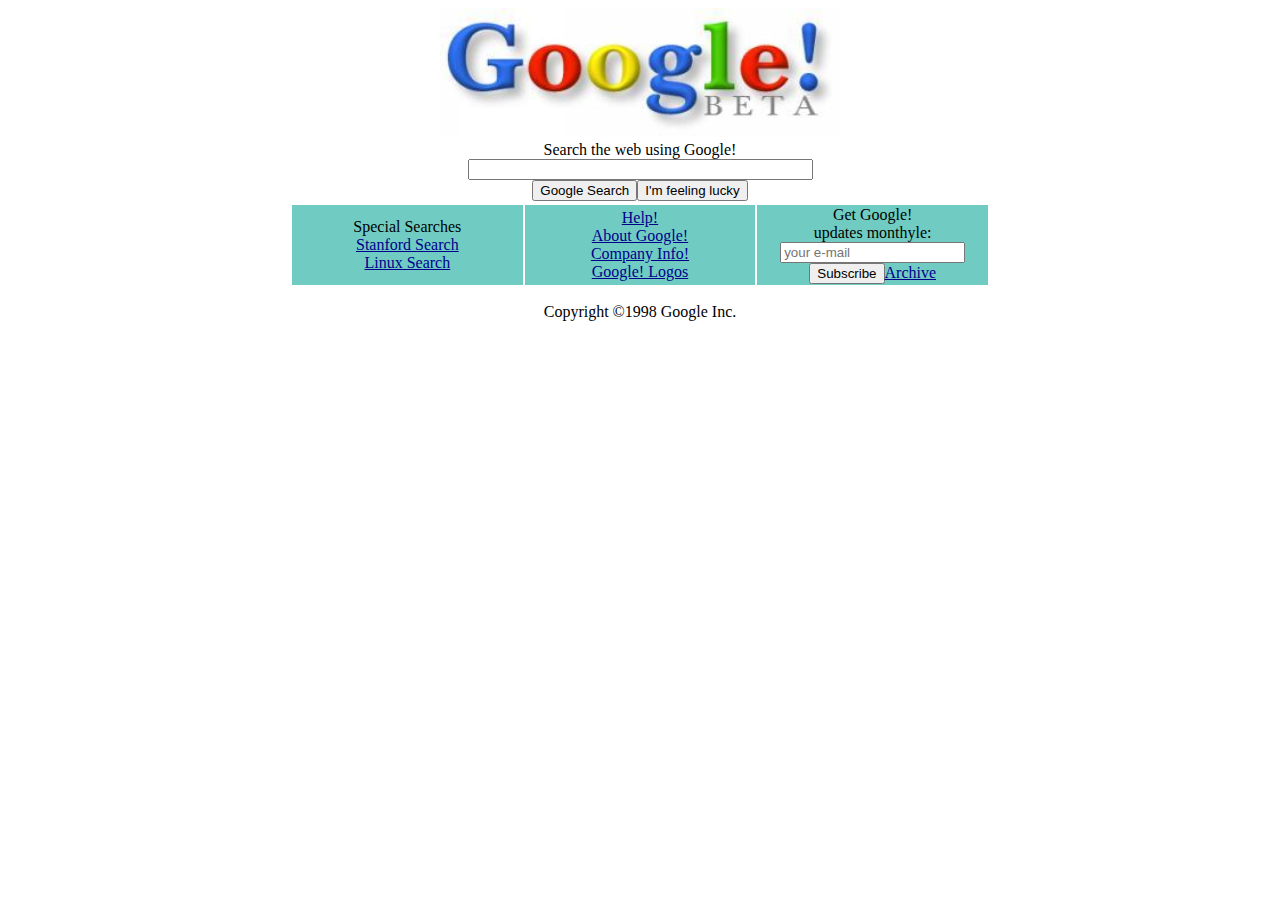
<file: CSS - Ödev 2/index.html>
<!DOCTYPE html>
<html lang="en">
  <head>
    <meta charset="UTF-8" />
    <meta http-equiv="X-UA-Compatible" content="IE=edge" />
    <meta name="viewport" content="width=device-width, initial-scale=1.0" />
    <title>Google</title>
    <link rel="stylesheet" href="style.css" />
  </head>
  <body>
    <center>
    <!-- logo -->
    <div>
      <img height="200" src="google1998.jpeg" alt="google1998" srcset="" />
    </div>

    <!-- search & special searc -->
   <table> 
      <tbody>
       
        <tr>
     
            <!-- search-bar-div -->
    
            <form class="form">
              Search the web using Google! <br />
              <input type="text" name="q" value="" size="40" /><br />
              <input type="submit" value="Google Search" />
              <input type="submit" name="sa" value="I'm feeling lucky" />
              <br />
            </form>
        
        
        </tr>
        <!-- special-section -->
        <tr class="special_search">
          <td>Special Searches   <br />
            <a href="">Stanford Search</a>   <br />
            <a href="">Linux Search</a>
          </td>
          <td><a href="">Help!</a>   <br />
            <a href="">About Google!</a>   <br />
            <a href="">Company Info!</a>   <br />
            <a href="">Google! Logos</a>   <br />
          </td>
          <td>Get Google! <br />
          updates monthyle:<br />
          <input mailto="" placeholder="your e-mail"></input>
          <button>Subscribe</button><a href="">Archive</a>
          </td>
        </tr>
      </tbody>
    </table>
    <!-- footer -->
    <footer><p>Copyright ©1998 Google Inc.</p></footer>
  </body>
</center>
</html>
</file>
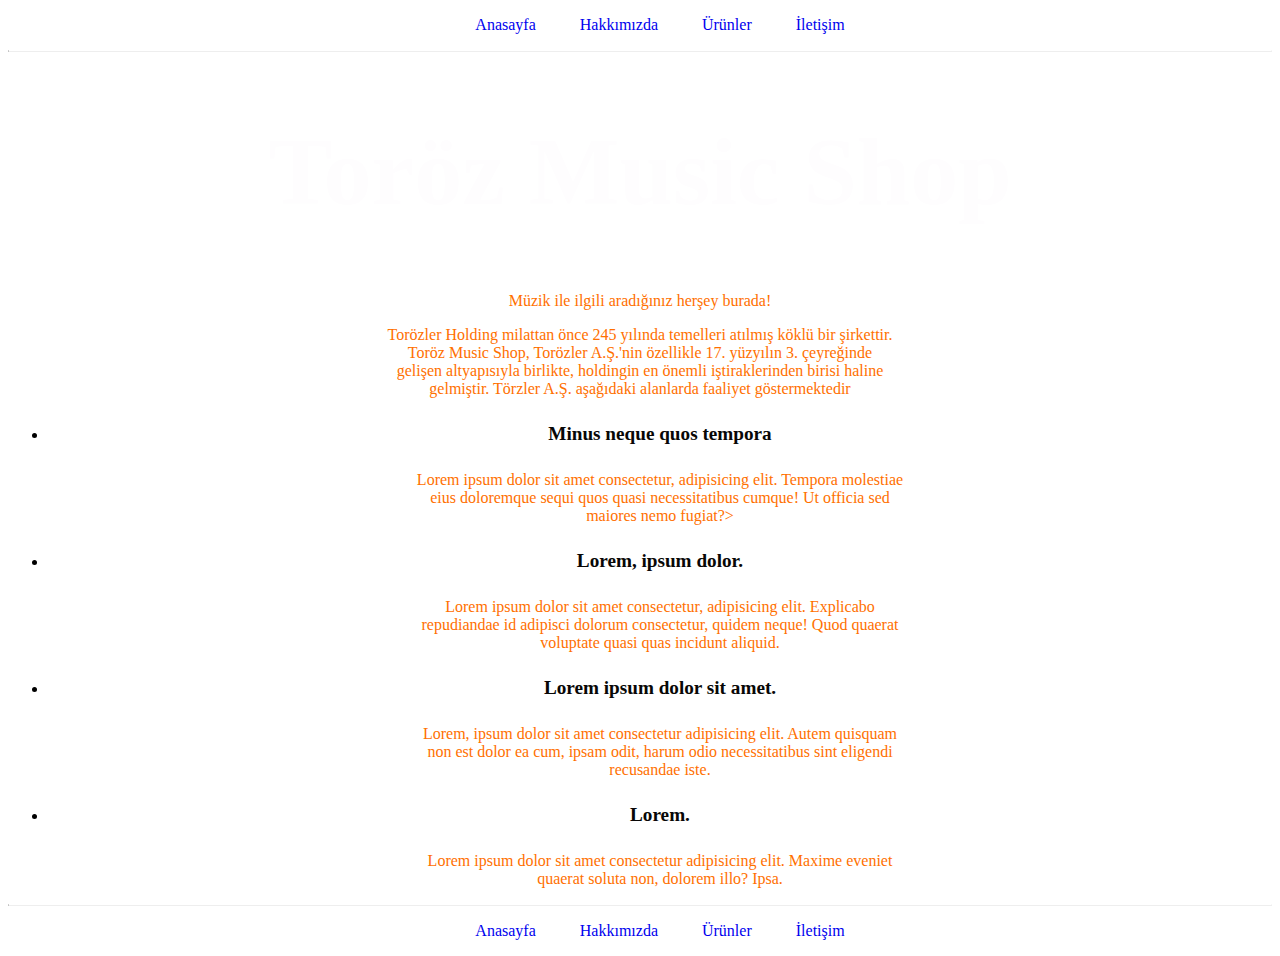
<file: CSS - Ödev 1/about.html>
<!DOCTYPE html>
<html lang="tr">
  <head>
    <meta charset="UTF-8" />
    <meta http-equiv="X-UA-Compatible" content="IE=edge" />
    <meta name="viewport" content="width=device-width, initial-scale=1.0" />
    <link rel="preconnect" href="https://fonts.googleapis.com" />
    <link rel="preconnect" href="https://fonts.gstatic.com" crossorigin />
    <link
      href="https://fonts.googleapis.com/css2?family=Sevillana&display=swap"
      rel="stylesheet"
    />
    <style>
      @import url("https://fonts.googleapis.com/css2?family=Sevillana&display=swap");
    </style>
    <link rel="stylesheet" href="style.css" />
    <title>Toröz | About</title>
  </head>
  <body>
    <!-- header -->
    <nav>
      <ul class="list_container">
        <a href="index.html">
          <li>Anasayfa</li>
        </a>
        <a href="about.html">
          <li>Hakkımızda</li>
        </a>
        <a href="products.html">
          <li>Ürünler</li>
        </a>
        <a href="contact.html">
          <li>İletişim</li>
        </a>
      </ul>
    </nav>
    <hr />
    <!-- layout -->
    <h1>Toröz Music Shop</h1>
    <p >Müzik ile ilgili aradığınız herşey burada!</p>
    <p> Torözler Holding milattan önce 245 yılında temelleri atılmış köklü bir şirkettir. <br>
    Toröz Music Shop, Torözler A.Ş.'nin özellikle 17. yüzyılın 3. çeyreğinde gelişen  altyapısıyla  birlikte, holdingin en önemli iştiraklerinden birisi haline gelmiştir. Törzler A.Ş. aşağıdaki alanlarda faaliyet göstermektedir</p>
    <ul>
        <li>
            <h4> Minus neque quos tempora  </h4>
                <p>Lorem ipsum dolor sit amet consectetur, adipisicing elit. Tempora molestiae eius doloremque sequi quos quasi necessitatibus cumque! Ut officia sed maiores nemo fugiat?></p>
        </li>
        <li>
            <h4>Lorem, ipsum dolor. </h4>
                <p>Lorem ipsum dolor sit amet consectetur, adipisicing elit. Explicabo repudiandae id adipisci dolorum consectetur, quidem neque! Quod quaerat voluptate quasi quas incidunt aliquid.</p>
        </li>
        <li>
            <h4>Lorem ipsum dolor sit amet. </h4>
                <p>Lorem, ipsum dolor sit amet consectetur adipisicing elit. Autem quisquam non est dolor ea cum, ipsam odit, harum odio necessitatibus sint eligendi recusandae iste.</p>
        </li>
        <li>
            <h4>Lorem.  </h4>
                <p>Lorem ipsum dolor sit amet consectetur adipisicing elit. Maxime eveniet quaerat soluta non, dolorem illo? Ipsa.</p>
        </li>
    </ul>

    <!-- footer -->
    <hr />
    <footer>
      <nav>
        <ul class="list_container">
          <a href="index.html">
            <li>Anasayfa</li>
          </a>
          <a href="about.html">
            <li>Hakkımızda</li>
          </a>
          <a href="products.html">
            <li>Ürünler</li>
          </a>
          <a href="contact.html">
            <li>İletişim</li>
          </a>
        </ul>
      </nav>
    </footer>
  </body>
</html>
</file>
<file: CSS - Ödev 2/style.css>
html {
  display: table;
  margin: auto;
  
}

body {
  background-color: rgb(255, 255, 255);
  display: block;
  margin: 8px;
  width: 700px;
  justify-content: center;
  
}
a{
  color: darkblue;
}
img{
  width: 400px;
  height: auto;
}
table{
  justify-content: center;
  }
.special_search{
  background-color:#70CCC2;
  text-align: center;

}
.special_search td{
  width: 33%;
}


/* .special_search td{
   width: 33%; 
   text-align: center;
  } */

/* .special_search,form{
  left: 50%;
  transform: translate(-50%, -50%);
  float:relative;
  text-align:center;
  display: table;
}
.special_search{
  margin-top: auto;
} */
</file>
<file: CSS - Ödev 1/style.css>
html,body{

 
        background: url('https://images.unsplash.com/photo-1445375011782-2384686778a0?ixlib=rb-4.0.3&ixid=MnwxMjA3fDB8MHxwaG90by1wYWdlfHx8fGVufDB8fHx8&auto=format&fit=crop&w=1470&q=80') no-repeat center center fixed; 
        -webkit-background-size: cover;
        -moz-background-size: cover;
        -o-background-size: cover;
        background-size: cover;
        text-align: center;
        
}
h1{
    color:#fefdfe;
    font-size: 6rem;
}
p{
    padding: 0 30%;
    color:#FF7000;
    list-style-position: inside;
}
hr{
    border-top: 1px solid white;
}
h4{
    color:#080706;
    list-style-position: inside;
    font-size: 1.2rem;
    text-decoration: none;
}


a:link{
    text-decoration-color: rgb(195, 78, 10);
    text-transform: capitalize;
    font-size: 1rem;
    list-style-position: inside;
    text-decoration: none;
   
  }

  a:visited, .list_container {
    color: rgb(192, 255, 197);
    background-color: transparent;
    text-decoration: none;
  }
  
  a:hover {
    color: red;
    background-color: transparent;
    text-decoration: none; 
  }
  
  a:active {
    color: rgb(41, 14, 250);
    background-color: transparent;
    text-decoration: none; 
  }
/* footer */
  .footer {
    position: fixed;
    left: 0;
    bottom: 0;
    width: 100%;
    color: white;
    text-align: left;
  }

  .gallery {
    display:ruby-base-container;
    border-radius: 15px;
    text-align: right;
}

nav ul li {
  display: inline-block;
  margin: 0 20px;
}
</file>
